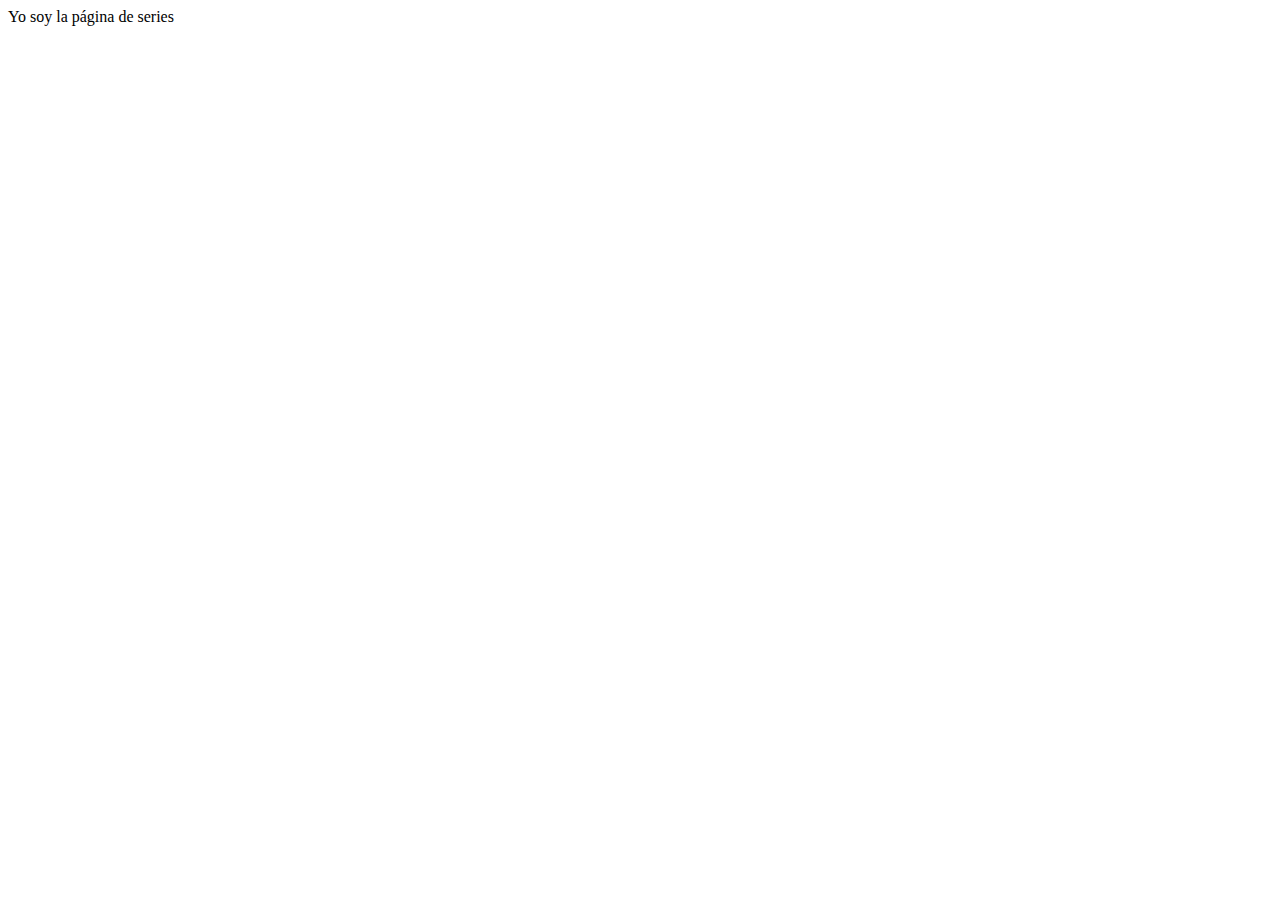
<file: root/series.html>
<!DOCTYPE html>
<html lang="en">

<head>
  <meta charset="UTF-8">
  <meta http-equiv="X-UA-Compatible" content="IE=edge">
  <meta name="viewport" content="width=device-width, initial-scale=1.0">
  <title>Series</title>
</head>

<body>
  Yo soy la página de series
</body>

</html>
</file>
